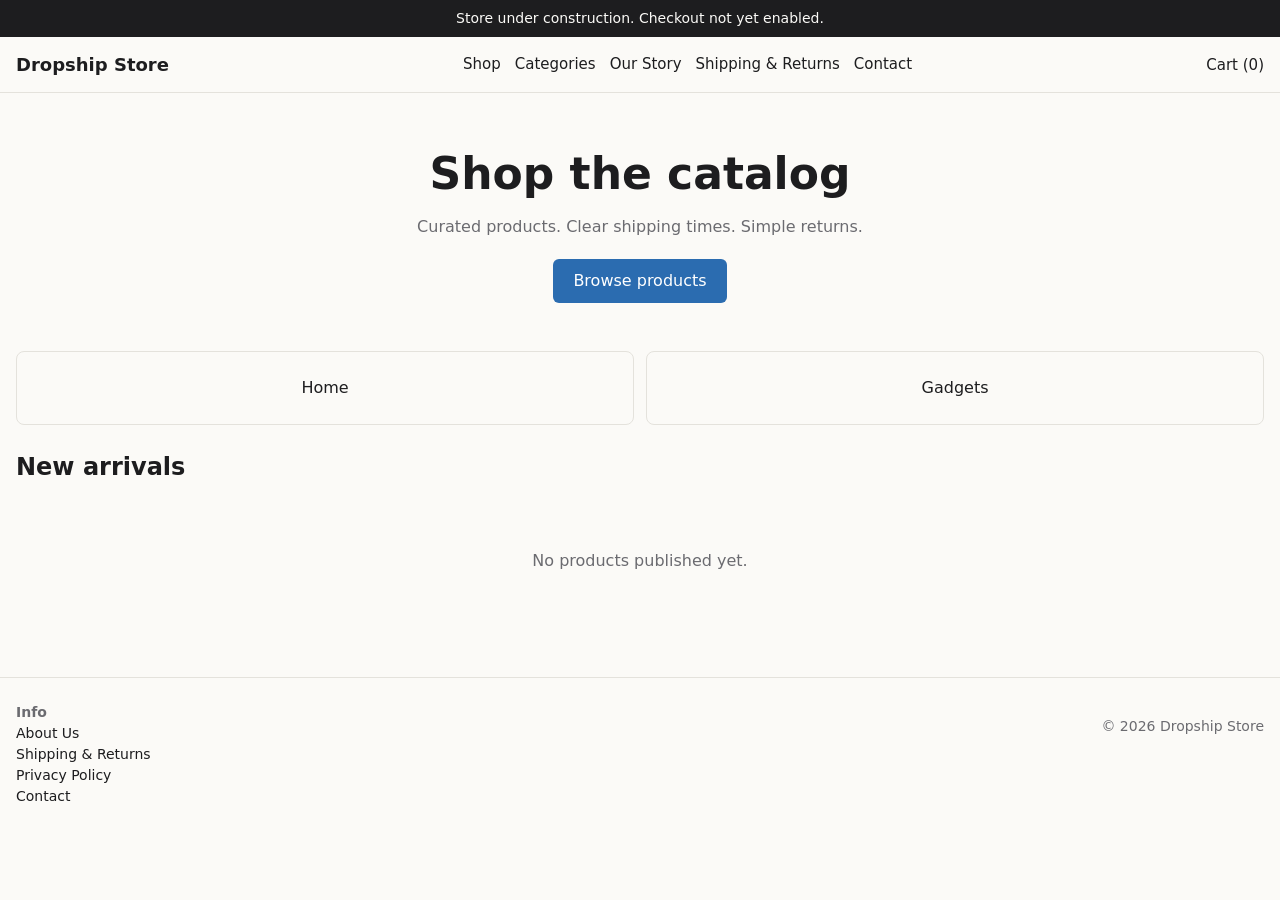
<file: index.html>
<!doctype html>
<html lang="en">
<head>
<meta charset="utf-8">
<meta name="viewport" content="width=device-width, initial-scale=1">
<title>Shop | Dropship Store</title>
<meta name="description" content="Shop our catalog.">
<link rel="stylesheet" href="styles.css">
</head>
<body>
<div class="announce" id="announce">Store under construction. Checkout not yet enabled.</div>
<header class="site-header">
  <a class="logo" href="index.html">Dropship Store</a>
  <nav class="main-nav">
    <a href="index.html#shop">Shop</a>
    <a href="index.html#categories">Categories</a>
    <a href="about.html">Our Story</a>
    <a href="policies.html">Shipping &amp; Returns</a>
    <a href="contact.html">Contact</a>
  </nav>
  <div class="utils"><span id="cart-count" class="cart-count">Cart (0)</span></div>
</header>

<section class="hero">
  <h1>Shop the catalog</h1>
  <p>Curated products. Clear shipping times. Simple returns.</p>
  <a class="btn" href="#shop">Browse products</a>
</section>

<section class="tiles" id="categories" aria-label="Categories"></section>

<section id="shop" class="shop">
  <h2>New arrivals</h2>
  <div id="grid" class="grid"></div>
  <p id="empty" class="empty" hidden>No products published yet.</p>
</section>

<footer class="site-footer">
  <div>
    <strong>Info</strong>
    <a href="about.html">About Us</a>
    <a href="policies.html">Shipping &amp; Returns</a>
    <a href="privacy.html">Privacy Policy</a>
    <a href="contact.html">Contact</a>
  </div>
  <p>&copy; <span id="year"></span> Dropship Store</p>
</footer>
<script src="app.js"></script>
</body>
</html>
</file>
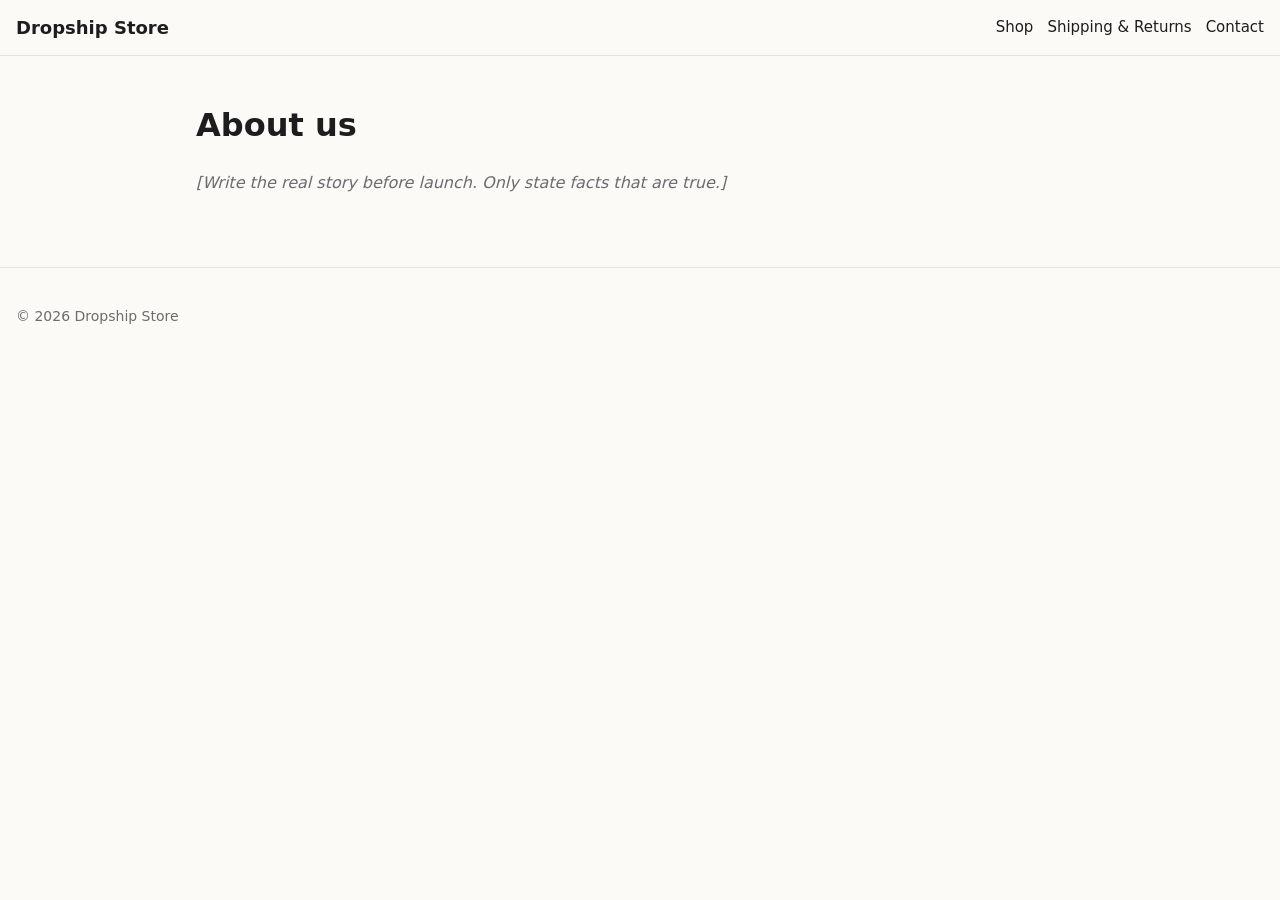
<file: about.html>
<!doctype html>
<html lang="en">
<head>
<meta charset="utf-8">
<meta name="viewport" content="width=device-width, initial-scale=1">
<title>About | Dropship Store</title>
<link rel="stylesheet" href="styles.css">
</head>
<body>
<header class="site-header">
  <a class="logo" href="index.html">Dropship Store</a>
  <nav class="main-nav"><a href="index.html#shop">Shop</a><a href="policies.html">Shipping &amp; Returns</a><a href="contact.html">Contact</a></nav>
</header>
<main class="page">
  <h1>About us</h1>
  <p class="todo">[Write the real story before launch. Only state facts that are true.]</p>
</main>
<footer class="site-footer"><p>&copy; <span id="year"></span> Dropship Store</p></footer>
<script src="app.js"></script>
</body>
</html>
</file>
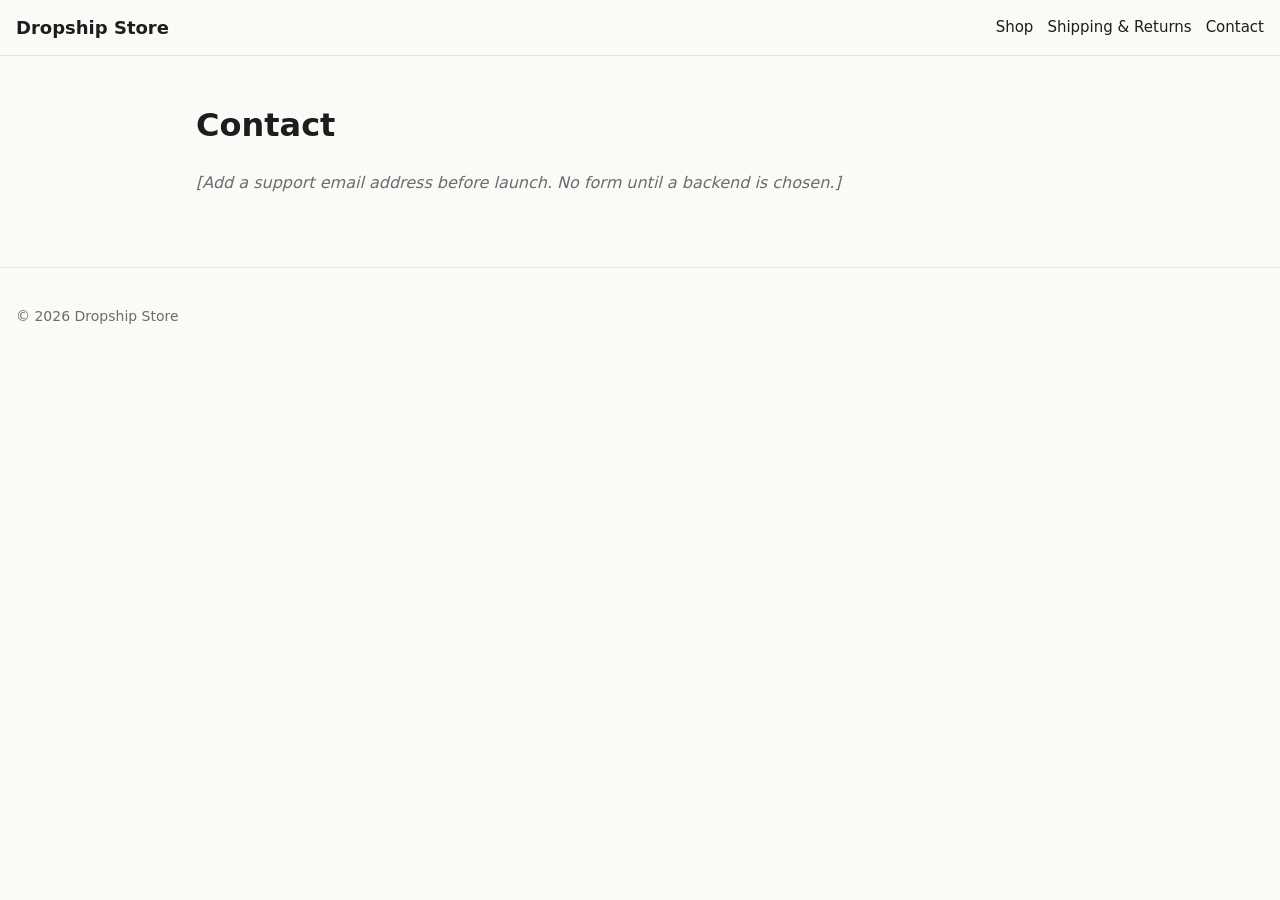
<file: contact.html>
<!doctype html>
<html lang="en">
<head>
<meta charset="utf-8">
<meta name="viewport" content="width=device-width, initial-scale=1">
<title>Contact | Dropship Store</title>
<link rel="stylesheet" href="styles.css">
</head>
<body>
<header class="site-header">
  <a class="logo" href="index.html">Dropship Store</a>
  <nav class="main-nav"><a href="index.html#shop">Shop</a><a href="policies.html">Shipping &amp; Returns</a><a href="contact.html">Contact</a></nav>
</header>
<main class="page">
  <h1>Contact</h1>
  <p class="todo">[Add a support email address before launch. No form until a backend is chosen.]</p>
</main>
<footer class="site-footer"><p>&copy; <span id="year"></span> Dropship Store</p></footer>
<script src="app.js"></script>
</body>
</html>
</file>
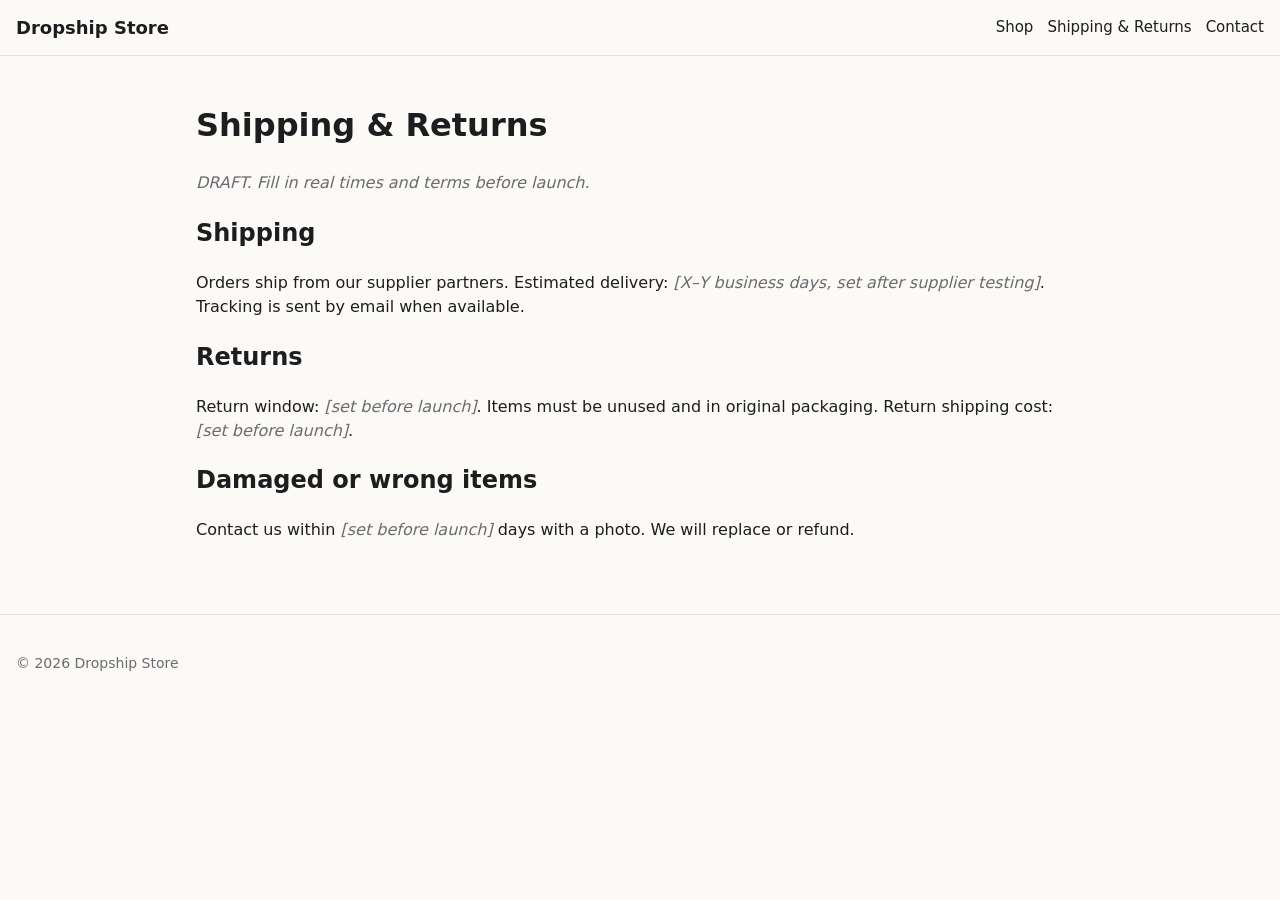
<file: policies.html>
<!doctype html>
<html lang="en">
<head>
<meta charset="utf-8">
<meta name="viewport" content="width=device-width, initial-scale=1">
<title>Shipping &amp; Returns | Dropship Store</title>
<link rel="stylesheet" href="styles.css">
</head>
<body>
<header class="site-header">
  <a class="logo" href="index.html">Dropship Store</a>
  <nav class="main-nav"><a href="index.html#shop">Shop</a><a href="policies.html">Shipping &amp; Returns</a><a href="contact.html">Contact</a></nav>
</header>
<main class="page">
  <h1>Shipping &amp; Returns</h1>
  <p class="draft">DRAFT. Fill in real times and terms before launch.</p>
  <h2>Shipping</h2>
  <p>Orders ship from our supplier partners. Estimated delivery: <span class="todo">[X–Y business days, set after supplier testing]</span>. Tracking is sent by email when available.</p>
  <h2>Returns</h2>
  <p>Return window: <span class="todo">[set before launch]</span>. Items must be unused and in original packaging. Return shipping cost: <span class="todo">[set before launch]</span>.</p>
  <h2>Damaged or wrong items</h2>
  <p>Contact us within <span class="todo">[set before launch]</span> days with a photo. We will replace or refund.</p>
</main>
<footer class="site-footer"><p>&copy; <span id="year"></span> Dropship Store</p></footer>
<script src="app.js"></script>
</body>
</html>
</file>
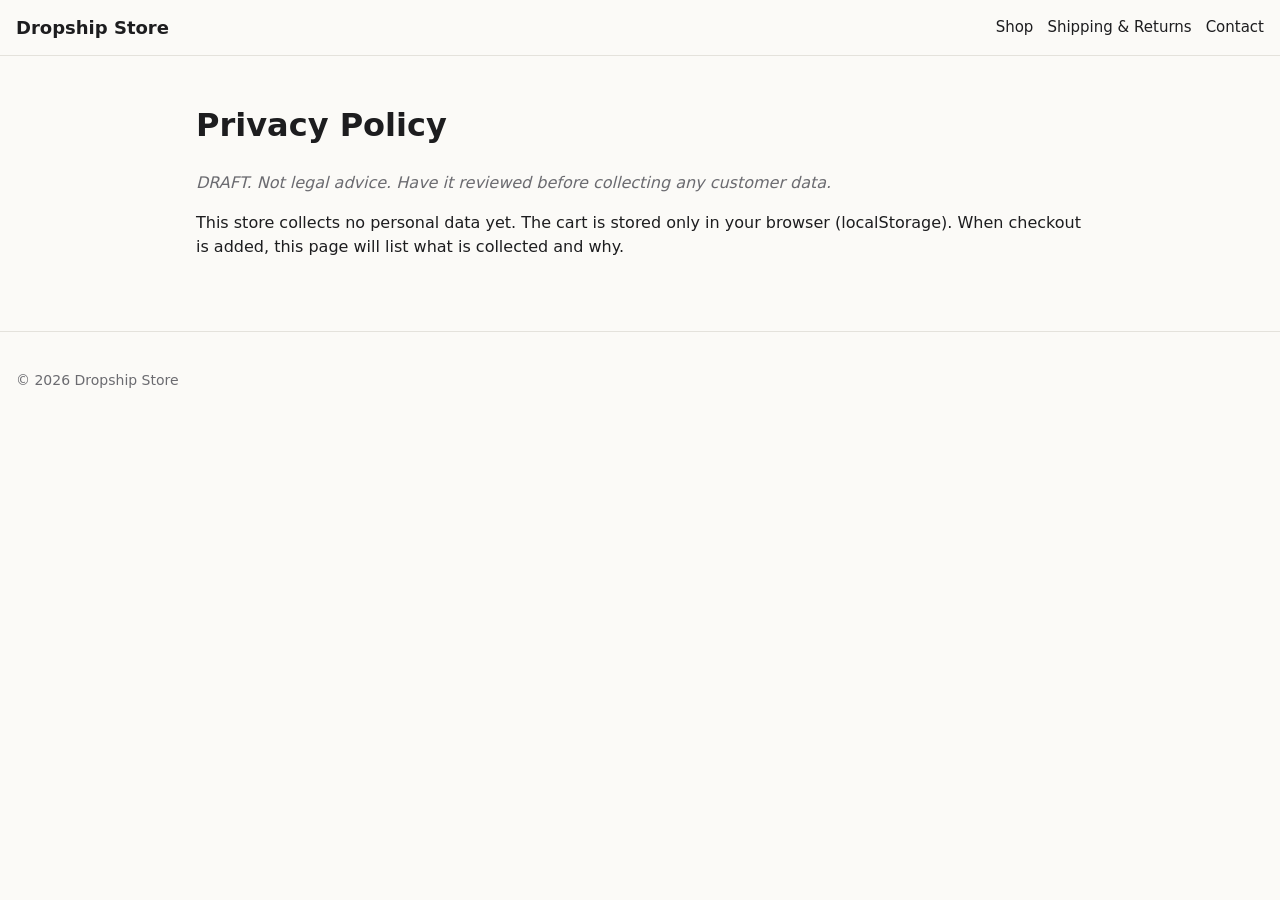
<file: privacy.html>
<!doctype html>
<html lang="en">
<head>
<meta charset="utf-8">
<meta name="viewport" content="width=device-width, initial-scale=1">
<title>Privacy Policy | Dropship Store</title>
<link rel="stylesheet" href="styles.css">
</head>
<body>
<header class="site-header">
  <a class="logo" href="index.html">Dropship Store</a>
  <nav class="main-nav"><a href="index.html#shop">Shop</a><a href="policies.html">Shipping &amp; Returns</a><a href="contact.html">Contact</a></nav>
</header>
<main class="page">
  <h1>Privacy Policy</h1>
  <p class="draft">DRAFT. Not legal advice. Have it reviewed before collecting any customer data.</p>
  <p>This store collects no personal data yet. The cart is stored only in your browser (localStorage). When checkout is added, this page will list what is collected and why.</p>
</main>
<footer class="site-footer"><p>&copy; <span id="year"></span> Dropship Store</p></footer>
<script src="app.js"></script>
</body>
</html>
</file>
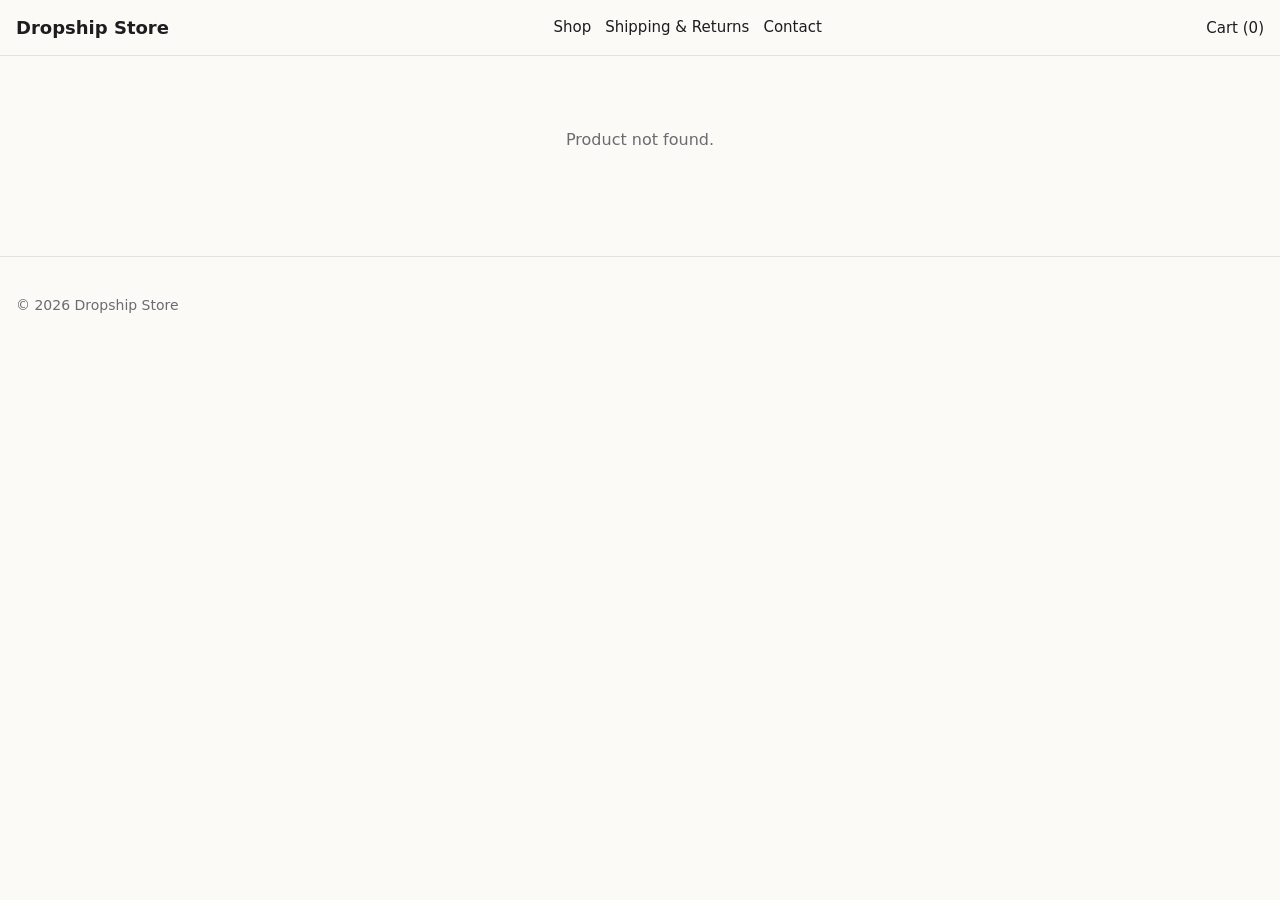
<file: product.html>
<!doctype html>
<html lang="en">
<head>
<meta charset="utf-8">
<meta name="viewport" content="width=device-width, initial-scale=1">
<title>Product | Dropship Store</title>
<link rel="stylesheet" href="styles.css">
</head>
<body>
<header class="site-header">
  <a class="logo" href="index.html">Dropship Store</a>
  <nav class="main-nav"><a href="index.html#shop">Shop</a><a href="policies.html">Shipping &amp; Returns</a><a href="contact.html">Contact</a></nav>
  <div class="utils"><span id="cart-count" class="cart-count">Cart (0)</span></div>
</header>
<main class="product" id="product"><p class="empty">Loading…</p></main>
<footer class="site-footer"><p>&copy; <span id="year"></span> Dropship Store</p></footer>
<script src="app.js"></script>
</body>
</html>
</file>
<file: styles.css>
:root { --ink:#1d1d1f; --paper:#fbfaf7; --accent:#2b6cb0; --muted:#6b6b70; --line:#e4e2dc; }
@media (prefers-color-scheme: dark) {
  :root:not([data-theme="light"]) { --ink:#f1f1f3; --paper:#15161a; --accent:#7ab4f0; --muted:#a0a0a8; --line:#2b2d33; }
}
:root[data-theme="dark"] { --ink:#f1f1f3; --paper:#15161a; --accent:#7ab4f0; --muted:#a0a0a8; --line:#2b2d33; }
* { box-sizing: border-box; }
body { margin:0; background:var(--paper); color:var(--ink); font:16px/1.5 system-ui, -apple-system, "Segoe UI", sans-serif; }
a { color:var(--accent); }
.announce { background:var(--ink); color:var(--paper); text-align:center; padding:8px 16px; font-size:14px; }
.site-header { display:flex; flex-wrap:wrap; align-items:center; justify-content:space-between; gap:12px; padding:14px 16px; border-bottom:1px solid var(--line); }
.logo { font-weight:700; text-decoration:none; color:var(--ink); font-size:18px; }
.main-nav { display:flex; flex-wrap:wrap; gap:14px; }
.main-nav a { color:var(--ink); text-decoration:none; font-size:15px; }
.cart-count { font-size:15px; }
.hero { text-align:center; padding:48px 16px; }
.hero h1 { margin:0 0 8px; font-size:clamp(28px,5vw,44px); }
.hero p { color:var(--muted); margin:0 0 20px; }
.btn { display:inline-block; background:var(--accent); color:#fff; padding:10px 20px; border-radius:6px; text-decoration:none; }
.tiles { display:grid; grid-template-columns:repeat(auto-fit,minmax(160px,1fr)); gap:12px; padding:0 16px; }
.tile { border:1px solid var(--line); border-radius:8px; padding:24px; text-align:center; text-decoration:none; color:var(--ink); }
.shop { padding:24px 16px; }
.shop h2 { margin:0 0 16px; }
.grid { display:grid; grid-template-columns:repeat(auto-fill,minmax(200px,1fr)); gap:16px; }
.card { border:1px solid var(--line); border-radius:8px; overflow:hidden; background:var(--paper); }
.card img { width:100%; aspect-ratio:1/1; object-fit:cover; display:block; background:var(--line); }
.card-body { padding:12px; }
.card-body h3 { font-size:16px; margin:0 0 6px; }
.price { color:var(--muted); margin:0 0 8px; }
.badge { display:inline-block; font-size:12px; border:1px solid var(--line); border-radius:4px; padding:1px 6px; margin-bottom:6px; }
button { font:inherit; background:var(--accent); color:#fff; border:0; border-radius:6px; padding:8px 12px; cursor:pointer; }
button:disabled { opacity:.5; cursor:not-allowed; }
.product, .page { max-width:920px; margin:0 auto; padding:24px 16px; }
.product { display:grid; grid-template-columns:repeat(auto-fit,minmax(260px,1fr)); gap:24px; }
.product img { width:100%; border-radius:8px; }
.draft, .todo { color:var(--muted); font-style:italic; }
.empty { color:var(--muted); text-align:center; padding:32px; }
.site-footer { border-top:1px solid var(--line); padding:24px 16px; margin-top:32px; display:flex; flex-wrap:wrap; gap:16px; justify-content:space-between; color:var(--muted); font-size:14px; }
.site-footer a { display:block; color:var(--ink); text-decoration:none; }
img, .card img { max-width:100%; }
@media (max-width:480px) { .site-header { flex-direction:column; align-items:flex-start; } }
</file>
